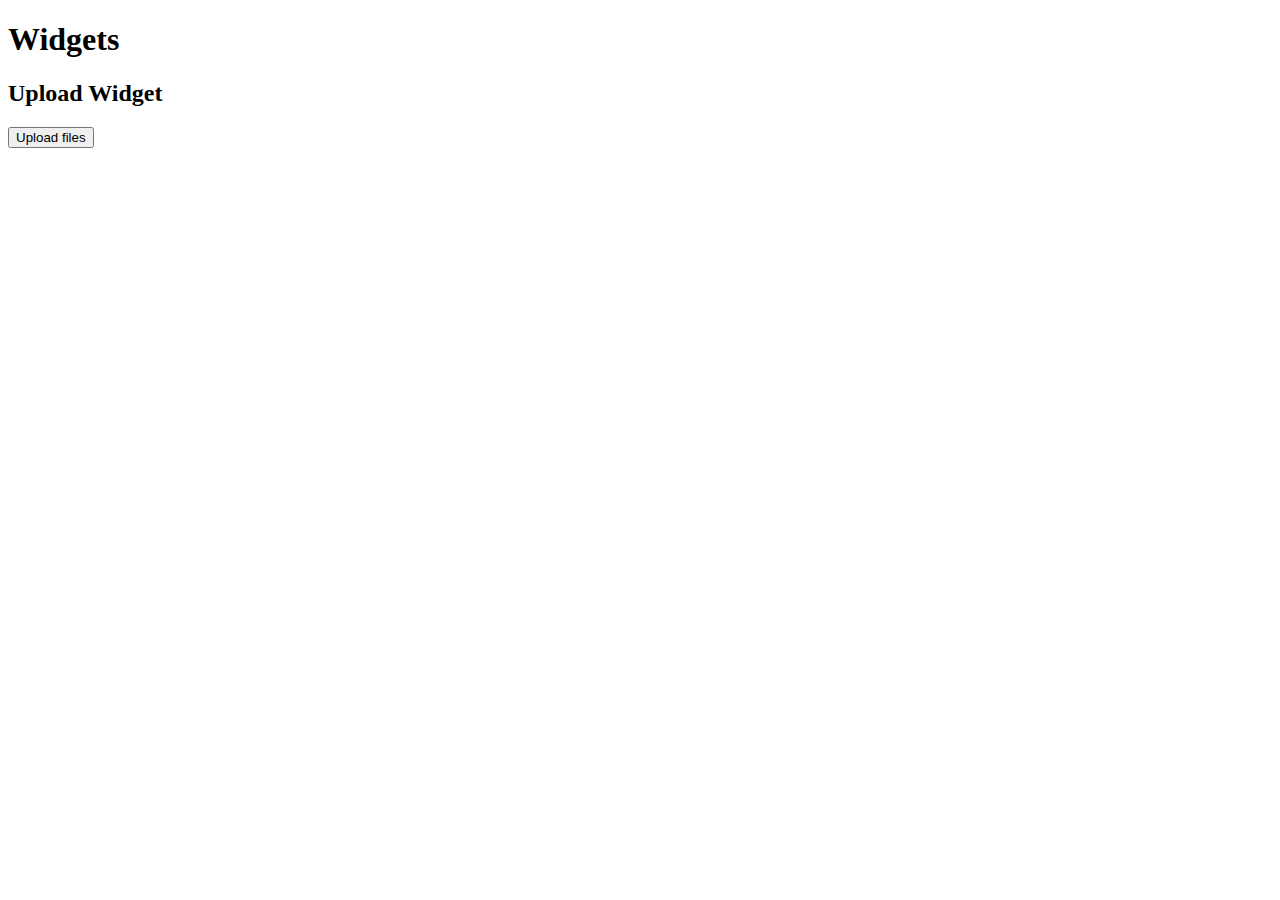
<file: uw.html>
<!DOCTYPE html>
<html lang="en">
  <head>
    <meta charset="UTF-8" />
    <meta name="viewport" content="width=device-width, initial-scale=1.0" />
    <meta http-equiv="X-UA-Compatible" content="ie=edge" />
    <title>Cloudinary Widgets</title>
  </head>

  <body>
    <h1>Widgets</h1>

    <h2>Upload Widget</h2>
    <div>
      <button id="upload_widget" class="cloudinary-button">Upload files</button>
    </div>
    <div>
      <img id="uploaded" />
    </div>

    <!-- upload widget -->
    <script
      src="https://widget.cloudinary.com/v2.0/global/all.js"
      type="text/javascript"
    ></script>

    <script>
      const cloudName = "<CLOUD_NAME>";
      const uploadPreset = "unsigned-image";

      document.addEventListener("DOMContentLoaded", async () => {
        renderUploadWidget();
      });

      // upload
      const uploadOptions = {
        cloudName: cloudName,
        uploadPreset: uploadPreset,
      };

      const processResults = (error, result) => {
        if (!error && result && result.event === "success") {
          console.log(result);
          // if successful renders to page
          document.querySelector("#uploaded").src = result.info.secure_url;
        }
      };

      const renderUploadWidget = () => {
        const myWidget = window.cloudinary.createUploadWidget(
          uploadOptions,
          processResults
        );
        document
          .getElementById("upload_widget")
          .addEventListener("click", () => myWidget.open(), false);
      };

      
    </script>
  </body>
</html>
</file>
